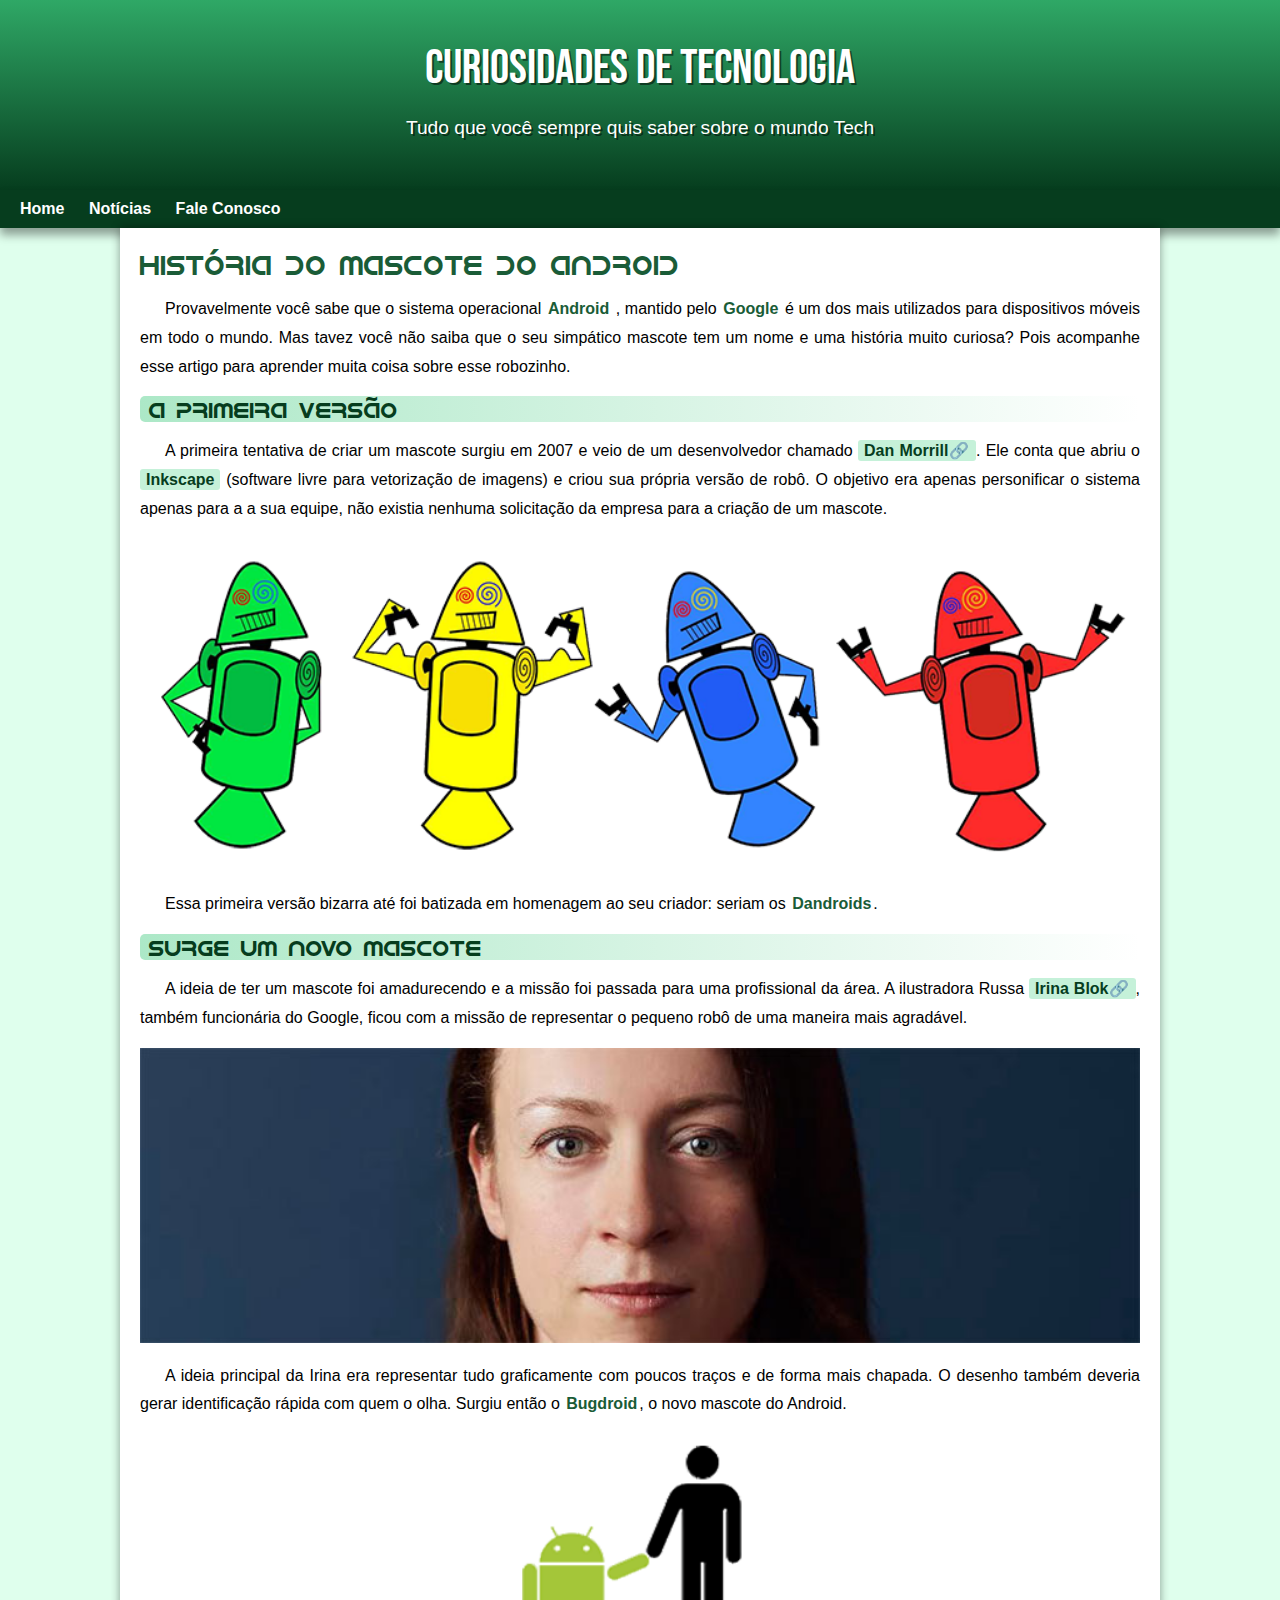
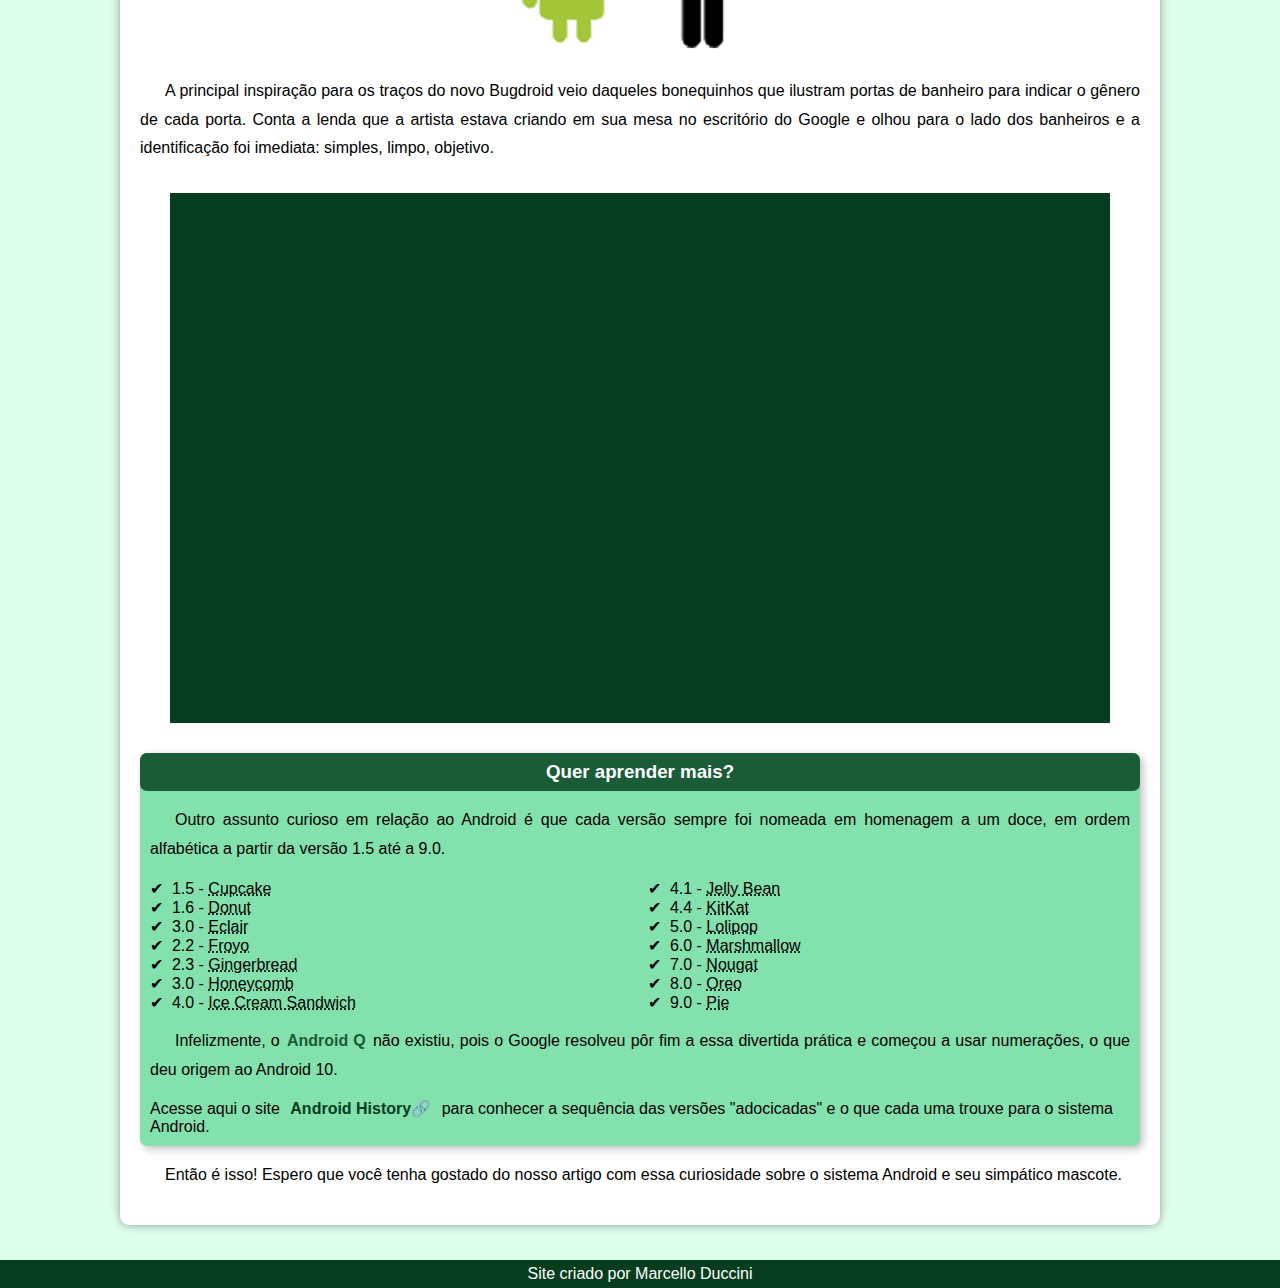
<file: index.html>
<!DOCTYPE html>
<html lang="pt-br">
<head>
    <meta charset="UTF-8">
    <meta http-equiv="X-UA-Compatible" content="IE=edge">
    <meta name="viewport" content="width=device-width, initial-scale=1.0">
    <title>Como surgiu o mascote do Android</title>
    <link rel="shortcut icon" href="imagens/favicon.ico" type="image/x-icon">
    <link rel="stylesheet" href="style.css">
</head>
<body>
    <header>
        <h1>Curiosidades de Tecnologia</h1>
        <p>Tudo que você sempre quis saber sobre o mundo Tech</p>
    </header>
    <nav>
        <a href="#">Home</a>
        <a href="#">Notícias</a>
        <a href="#">Fale Conosco</a>
    </nav>
    <main>
        <article>
            <h1>História do Mascote do Android</h1>

            <p>Provavelmente você sabe que o sistema operacional <strong>Android</strong>
            , mantido pelo <strong>Google</strong> é um dos mais utilizados para dispositivos móveis em todo o mundo. Mas tavez você não saiba que o seu simpático mascote tem um nome e uma história muito curiosa? Pois acompanhe esse artigo para aprender muita coisa sobre esse robozinho.</p>
            
            <h2>A primeira versão</h2>
            
            <p>A primeira tentativa de criar um mascote surgiu em 2007 e veio de um desenvolvedor chamado <a href="https://androidcommunity.com/dan-morrill-shows-us-the-android-mascot-that-almost-was-20130103/" target="_blank" class="ext">Dan Morrill</a>. Ele conta que abriu o <a href="https://inkscape.org/pt-br/" target="_blank">Inkscape</a> (software livre para vetorização de imagens) e criou sua própria versão de robô. O objetivo era apenas personificar o sistema apenas para a a sua equipe, não existia nenhuma solicitação da empresa para a criação de um mascote.</p>
            
            <picture>
                <source media="(max-width:600px )" srcset="imagens/dan-droids-pq.png">
                <img src="imagens/dan-droids.png" alt="Primeiro mascote do Android">
            </picture>
            
            <p>Essa primeira versão bizarra até foi batizada em homenagem ao seu criador: seriam os <strong>Dandroids</strong>.</p>
            
            <h2>Surge um novo mascote</h2>
            
            <p>A ideia de ter um mascote foi amadurecendo e a missão foi passada para uma profissional da área. A ilustradora Russa <a href="https://www.irinablok.com/android" target="_blank"class="ext">Irina Blok</a>, também funcionária do Google, ficou com a missão de representar o pequeno robô de uma maneira mais agradável.</p>
            
            <picture>
                <source media="(max-width:600px )" srcset="imagens/irina-blok-pq.jpg">
                <img src="imagens/irina-blok.jpg" alt="Irina Blok">
            </picture>
            
            <p>A ideia principal da Irina era representar tudo graficamente com poucos traços e de forma mais chapada. O desenho também deveria gerar identificação rápida com quem o olha. Surgiu então o <strong>Bugdroid</strong>, o novo mascote do Android.</p>
            
            <img src="imagens/bugdroid.png" class="pequena" alt="Mascote atual do Android">
            
            <p>A principal inspiração para os traços do novo Bugdroid veio daqueles bonequinhos que ilustram portas de banheiro para indicar o gênero de cada porta. Conta a lenda que a artista estava criando em sua mesa no escritório do Google e olhou para o lado dos banheiros e a identificação foi imediata: simples, limpo, objetivo.</p>
            
            <div class="video">
                <iframe width="560" height="315" src="https://www.youtube.com/embed/l2UDgpLz20M" title="YouTube video player" frameborder="0" allow="accelerometer; autoplay; clipboard-write; encrypted-media; gyroscope; picture-in-picture" allowfullscreen></iframe>
            </div>
             
            <aside>
                <h3>Quer aprender mais?</h3>
                
                <p>Outro assunto curioso em relação ao Android é que cada versão sempre foi nomeada em homenagem a um doce, em ordem alfabética a partir da versão 1.5 até a 9.0.</p>
                
                <ul>
                    <li>
                        1.5 - <abbr title="Bolo de Copo">Cupcake</abbr> 
                    </li>
                    <li>
                        1.6 - <abbr title="Rosquinha">Donut</abbr>
                    </li>
                    <li>
                        3.0 - <abbr title="Bomba">Eclair</abbr>
                    </li>
                    <li>
                        2.2 - <abbr title="Iogurte Congelado">Froyo</abbr>
                    </li>
                    <li>
                        2.3 - <abbr title="Biscoito de Gengibre">Gingerbread</abbr>
                    </li>
                    <li>
                        3.0 - <abbr title="Favo de Mel">Honeycomb</abbr>
                    </li>
                    <li>
                        4.0 - <abbr title="Sanduíche de Sorvete">Ice Cream Sandwich</abbr>
                    </li>
                    <li>
                        4.1 - <abbr title="Jujuba">Jelly Bean</abbr>
                    </li>
                    <li>
                        4.4 - <abbr title="KitKat">KitKat</abbr>
                    </li>
                    <li>
                        5.0 - <abbr title="Pirulito">Lolipop</abbr>
                    </li>
                    <li>
                        6.0 - <abbr title="Marshmallow">Marshmallow</abbr>
                    </li>
                    <li>
                        7.0 - <abbr title="Torrone">Nougat</abbr>
                    </li>
                    <li>
                        8.0 - <abbr title="Oreo">Oreo</abbr>
                    </li>
                    <li>
                        9.0 - <abbr title="Torta">Pie</abbr>
                    </li>
                </ul>
                
                <p>Infelizmente, o <strong>Android Q</strong> não existiu, pois o Google resolveu pôr fim a essa divertida prática e começou a usar numerações, o que deu origem ao Android 10.</p>
                
                Acesse aqui o site <a href="https://www.android.com/intl/en_uk/history/" target="_blank" class="ext">Android History</a> para conhecer a sequência das versões "adocicadas" e o que cada uma trouxe para o sistema Android.
            </aside>
            
            
            <p>Então é isso! Espero que você tenha gostado do nosso artigo com essa curiosidade sobre o sistema Android e seu simpático mascote. </p>  
        </article>
    </main>
    <footer>
        <p>Site criado por Marcello Duccini</p>
    </footer>
</body>
</html>
</file>
<file: style.css>
@charset "UTF-8";

@import url('https://fonts.googleapis.com/css2?family=Bebas+Neue&display=swap');

@font-face {
    font-family: 'Android';
    src: url('fontes/IDroid.otf') format('opentype');
    font-weight: normal;
}

:root{
    --cor1: #dfffed;
    --cor2: #83e1ad;
    --cor3: #3ddc84;
    --cor4: #2fa866;
    --cor5: #1a5c37;
    --cor6: #063d1e;

    --fontepadrao: Arial, Helvetica, Verdana, sans-serif;
    --fontedestaque: 'Bebas Neue', serif;
    --fonteandroid: 'Android';
}

*{
    margin: 0px;
    padding: 0px;
}

body{
    background-color: var(--cor1);
    font-family: var(--fontepadrao);
}

a.ext::after{
    content: '\1F517';
}

header{
    background-image: linear-gradient(to bottom, var(--cor4), var(--cor6));
    min-height: 150px;
    text-align: center;
    padding-top: 40px;
}

header > h1{
    color: white;
    font-family: var(--fontedestaque);
    margin-bottom: 20px;
    font-size: 3em;
    font-weight: normal;
    text-shadow: 2px 2px 0px rgba(0, 0, 0, 0.514);
}

header > p{
    color: white;
    font-family: var(--fontepadrao);
    font-size: 1.2em;
    max-width: 500px;
    margin: auto;
    padding: 0px 10px 0px 10px;
    padding-bottom: 30px;
    text-shadow: 2px 2px 0px rgba(0, 0, 0, 0.514);
}

nav{
    background-color: var(--cor6);
    padding: 10px;
    box-shadow: 0px 7px 9px rgba(0, 0, 0, 0.377);
}

    nav > a {
        color: white;
        padding: 10px;
        text-decoration: none;
        font-weight: bold;
        transition-duration: 0.6s;
    }

    nav > a:hover{
        background-color: #1a5c37;
        border-radius: 5px;
    }

main{
    background-color: white;
    min-width: 300px;
    max-width: 1000px;
    margin: auto;
    margin-bottom: 35px;
    padding: 20px;
    box-shadow: 0px 0px 10px rgba(0, 0, 0, 0.395);
    border-bottom-left-radius: 9px;
    border-bottom-right-radius: 9px;
}

main > article > h1{
    color: var(--cor5);
    font-family: var(--fonteandroid);
    font-weight: normal;
    font-size: 1.7em;
}

main > article > h2{
    color: var(--cor6);
    font-family: var(--fonteandroid);
    font-size: 1.4em;
    font-weight: normal;
    background-image: linear-gradient(to right, #ace8c7 , transparent);
    padding-left:9px ;
    border-radius: 5px;
}

main p{
    margin: 15px 0px;
    text-align: justify;
    text-indent: 25px;
    line-height: 1.8em;
}

main strong{
    color: var(--cor5);
    padding: 2px;
    font-weight: bold;
    border-radius: 7px;
}
main a{
    text-decoration: none;
    font-weight: bold;
    color: var(--cor6);
    background-color: #83e1ad77;
    border-radius: 3px;
    padding: 2px 6px;
}

main a:hover{
    text-decoration: underline;
    color: var(--cor5);
}

main img {
    width: 100%;
}

main img.pequena{
    max-width: 350px;
    display: block;
    margin: auto;
}

div.video{
    background-color: var(--cor6);
    margin: 30px;
    padding: 10px;
    padding-bottom: 52%;
    position: relative;
}

div.video > iframe{
    position: absolute;
    top:5%;
    left: 5%;
    width: 90% ;
    height: 90%;
}

aside{
    background-color: var(--cor2);
    padding: 10px;
    border-radius: 7px;
    box-shadow: 3px 3px 8px rgba(0, 0, 0, 0.248);
}
aside > h3{
    background-color: var(--cor5);
    color: white;
    text-align: center;
    padding: 8px;
    margin: -10px -10px 0px -10px;
    border-radius: 7px;
}

aside > ul{
    list-style-type: "\2714\00A0";
    list-style-position: inside;
    columns: 2;
}

footer{
    background-color: var(--cor6);
    color: white;
    font-weight: 0.8;
    text-align: center;
    padding: 5px;
}
</file>
